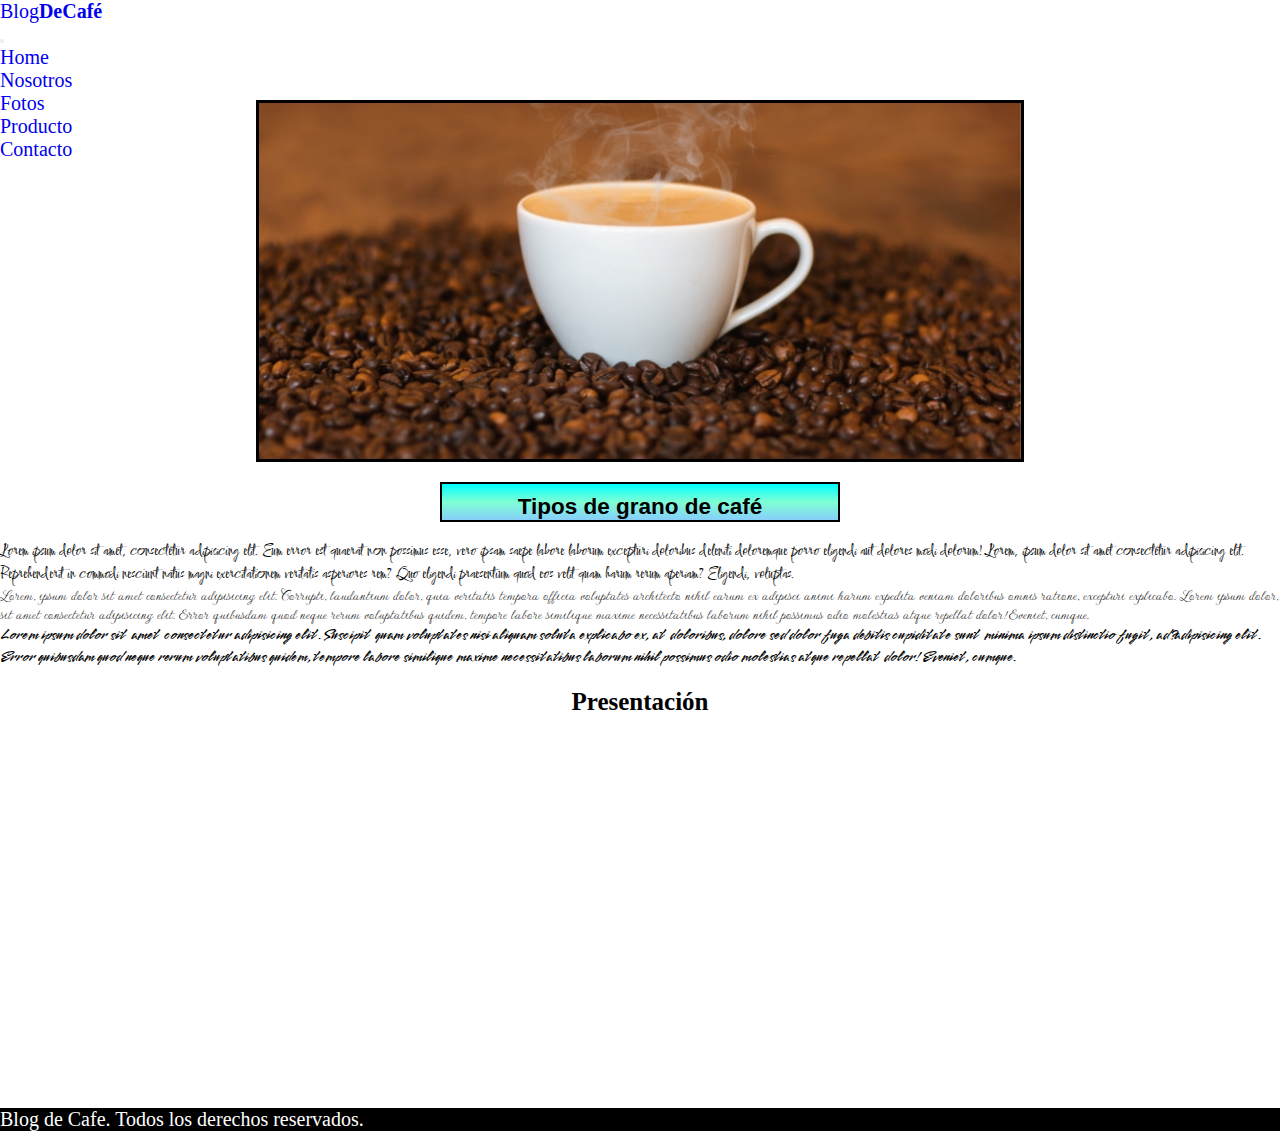
<file: index.html>
<!DOCTYPE html>
<html lang="es">

<head>
    <meta charset="UTF-8">
    <meta http-equiv="X-UA-Compatible" content="IE=edge">
    <meta name="viewport" content="width=device-width, initial-scale=1.0">
    <link href="https://cdn.jsdelivr.net/npm/bootstrap@5.1.3/dist/css/bootstrap.min.css" rel="stylesheet"
        integrity="sha384-1BmE4kWBq78iYhFldvKuhfTAU6auU8tT94WrHftjDbrCEXSU1oBoqyl2QvZ6jIW3" crossorigin="anonymous">
    <link rel="stylesheet" href="style.css">
    <link rel="preconnect" href="https://fonts.googleapis.com">
    <link rel="preconnect" href="https://fonts.gstatic.com" crossorigin>
    <link href="https://fonts.googleapis.com/css2?family=Comforter&family=Gwendolyn&family=Smooch&display=swap"
        rel="stylesheet">
    <title>Entregable 2</title>
</head>

<body>
    <header>
        <!-- navbar inicio -->
        <nav class="navbar navbar-expand-md bg-warning navbar-dark">
            <!-- Brand -->
            <a class="navbar-brand" href="#">
                <div class="logo">Blog<span>DeCafé</span></div>
            </a>

            <!-- Toggler/collapsibe Button -->
            <button class="navbar-toggler" type="button" data-toggle="collapse" data-target="#collapsibleNavbar">
                <span class="navbar-toggler-icon"></span>
            </button>

            <!-- Navbar links -->
            <div class="collapse navbar-collapse" id="collapsibleNavbar">
                <ul class="navbar-nav">
                    <li class="nav-item">
                        <a class="nav-link" href="#">Home</a>
                    </li>
                    <li class="nav-item">
                        <a class="nav-link" href="./secciones/nosotoros.html">Nosotros</a>
                    </li>
                    <li class="nav-item">
                        <a class="nav-link" href="./secciones/fotos.html">Fotos</a>
                    </li>
                    <li class="nav-item">
                        <a class="nav-link" href="./secciones/productos.html">Producto</a>
                    </li>
                    <li class="nav-item">
                        <a class="nav-link" href="./secciones/contacto.html">Contacto</a>
                    </li>
                </ul>
            </div>
        </nav>
        <!-- navbar fin -->
    </header>


    <div>
        <img class="img1" src="img/blogdecafe3.jpg" alt="imagen">
    </div>

    <div class="container">
        <section>
            <div class="transition" id="t1">
                <h2>Tipos de grano de café</h2>
            </div><br>
            <div class="row">
                <div class="col-xs-12 col-md-4">
                    <p class="tabla__1 ">Lorem ipsum dolor sit amet, consectetur adipisicing elit. Eum error est quaerat
                        non possimus esse, vero ipsam saepe labore laborum excepturi doloribus deleniti doloremque porro
                        eligendi aut dolores modi dolorum! Lorem, ipsum dolor sit amet consectetur adipisicing elit.
                        Reprehenderit in commodi nesciunt natus magni exercitationem veritatis asperiores rem? Quo
                        eligendi praesentium quod eos velit quam harum rerum aperiam? Eligendi, voluptas.</p>
                </div>
                <div class="col-xs-12 col-md-4">
                    <p class="tabla__2 ">Lorem, ipsum dolor sit amet consectetur adipisicing elit. Corrupti, laudantium
                        dolor, quia veritatis tempora officia voluptates architecto nihil earum ex adipisci animi harum
                        expedita veniam doloribus omnis ratione, excepturi explicabo. Lorem ipsum dolor, sit amet
                        consectetur adipisicing elit. Error quibusdam quod neque rerum voluptatibus quidem, tempore
                        labore similique maxime necessitatibus laborum nihil possimus odio molestias atque repellat
                        dolor! Eveniet, cumque.</p>
                </div>
                <div class="col-xs-12 col-md-4">
                    <p class="tabla__3 ">Lorem ipsum dolor sit amet consectetur adipisicing elit. Suscipit quam
                        voluptates nisi aliquam soluta explicabo ex, at doloribus, dolore sed dolor fuga debitis
                        cupiditate sunt minima ipsum distinctio fugit, ad?adipisicing elit. Error quibusdam quod neque
                        rerum voluptatibus quidem, tempore labore similique maxime necessitatibus laborum nihil possimus
                        odio molestias atque repellat dolor! Eveniet, cumque.</p>
                </div>
            </div>
        </section>
    </div>

    <main class="container">
        <h3>Presentación</h3><br>
        <div class="iframe">
            <iframe width="400px" height="300px" src="https://www.youtube.com/embed/df3JeXVWYWA"
                title="YouTube video player" frameborder="0"
                allow="accelerometer; autoplay; clipboard-write; encrypted-media; gyroscope; picture-in-picture"
                allowfullscreen></iframe>
        </div>
    </main>

    <footer>
        <p>Blog de Cafe. Todos los derechos reservados.</p>
    </footer>

    <script src="https://cdn.jsdelivr.net/npm/jquery@3.5.1/dist/jquery.slim.min.js"
        integrity="sha384-DfXdz2htPH0lsSSs5nCTpuj/zy4C+OGpamoFVy38MVBnE+IbbVYUew+OrCXaRkfj" crossorigin="anonymous">
    </script>
    <script src="https://cdn.jsdelivr.net/npm/popper.js@1.16.1/dist/umd/popper.min.js"
        integrity="sha384-9/reFTGAW83EW2RDu2S0VKaIzap3H66lZH81PoYlFhbGU+6BZp6G7niu735Sk7lN" crossorigin="anonymous">
    </script>
    <script src="https://cdn.jsdelivr.net/npm/bootstrap@4.6.1/dist/js/bootstrap.min.js"
        integrity="sha384-VHvPCCyXqtD5DqJeNxl2dtTyhF78xXNXdkwX1CZeRusQfRKp+tA7hAShOK/B/fQ2" crossorigin="anonymous">
    </script>
</body>

</html>
</file>
<file: style.css>
*{
	margin: 0;
	padding: 0;
}

html {
    box-sizing: border-box;
  
}
*, *:before, *:after {
    box-sizing: inherit;
}

body{
	overflow-x: hidden;
}

h1 {
    margin: 0;
    text-align: center;
    color: black;
}
span {
    font-weight: bold;
}
img {
    width: 200px;
    height: 200px;
    object-fit: cover;
    gap: 20px;
    padding-bottom: 20px;
}

.img1 {
    width: 60%;
    height: 100%;
    display: block;
    margin: auto;
    border: solid;
    border-style: red;
    background-size: cover;
    margin-top: 20px;
    padding-bottom: 0;
}
a {
    text-decoration: none;
    font-size:  20px;
}
.navegacion {
    display: block;
    text-align: center;
    padding-bottom: 10px;
}

@media (min-width: 768px) {
    .barra {
        display: flex;
        justify-content: space-between;
        align-items: center;
    }

    .nav {
        display: flex;
        gap: 40px;
    }

    header {
        height: 80px;
    }
}

/* contenido principal */
h2 {
    text-align: center;
}

.tabla__1 {
    font-family: 'Comforter', cursive;
}

.tabla__2 {
    font-family: 'Gwendolyn', cursive;
}

.tabla__3 {
    font-family: 'Smooch', cursive;
}

section {
    padding: 20px 0;
}
.div {
    padding-top: 15px;
}


main {
    text-align: center;
    padding-bottom: 20px;

}

h3 {
    font-size: 25px;
}

@media (min-width: 768px) {
    iframe {
        width: 500px;
        height: 350px;
    }
    footer {
        background-color: black;
        color: white;
        font-size: 20px;
        height: 30px;
    }
    
}

footer {
    background-color: black;
    color: white;
    font-size: 20px;
    height: auto;
}

.transition{
    display: block;
    margin: 0 auto;
    height: 40px;
    width: 400px;
    background-image: linear-gradient(aqua, aquamarine, lightskyblue);
    text-align: center;
    font-size: 15px;
    padding: 10px;
    font-family: sans-serif;
    border: 2px solid #000;
}
#t1{
    transition: height 0.7s;

}

#t1:hover{
    height: 200px;
}



/* CONTACTO */
legend {
    text-transform: uppercase;
    font-size: 15px;
    font-family: cursive;
    font-weight: bold;
    color: yellow;
    padding-bottom: 20px;
}
.formulario {
    background-color: gray;
    width: min(600px,100%); /* función nueva "min()" utiliza el valor más pequeño*/
    margin: 0 auto; /*se utiliza margin para formlarios. justify-content: funciona con display: flex*/
    padding: 20px; /*margenes hacia dentro*/
    border-radius: 10px;
}
.formulario fieldset { /*fielset, estilo de los bordes*/
    border: none; /*bordes por defecto echos al inicio del proyecto*/
}
.formulario legend {
   margin: 0 auto; /*CENTRAR LEGEND ES DIFICIL. SOLO LOGRE USANDO ESTO*/

}

@media (min-width: 768px) { /*video 44*/
    .contenedor-campos{
        display: grid;
        grid-template-columns: repeat(2, 1fr); /*50% 50%  1fr 1fr*/
        column-gap: 1rem; /*separación de columnas*/
    } 

    .campo:nth-child(3) { /*Video. 44. otra solución era agregar una clase extra al lado de campo. Casilla correo.*/
        grid-column: 1/3; /*posicionar un elemento. Casilla correo.*/
    }
    .campo:nth-child(4) { /*Video. 44. otra solución era agregar una clase extra al lado de campo. Casilla correo.*/
        grid-column: 1/3; /*posicionar un elemento. Casilla correo.*/
    }
}
.campo{
    margin-bottom: 10px; /*espacios hacia abajo*/
}
.campo label {
    color: white;
    font-weight: bold; /*negrita*/
    margin-bottom: 5px;
    display: block;
}
select {
    width: min(600px,100%);
    font-weight: bold; /*negrita*/
    margin-bottom: 5px;
}
.campo textarea {
    height: 200px;
    width: 100;
}
.input-text {
    width: 100%;
    border: none; /*quitar borde por defecto*/
    padding: 15px; /*inputs se ven más grandes*/
    border-radius: 5px;
}
.desea {
    color: white;
    margin-bottom: 20px;
    font-weight: bold;
}
.boton {
    margin-top: 40px;
}
.boton1 {
    margin-right: 10px;
}
</file>
